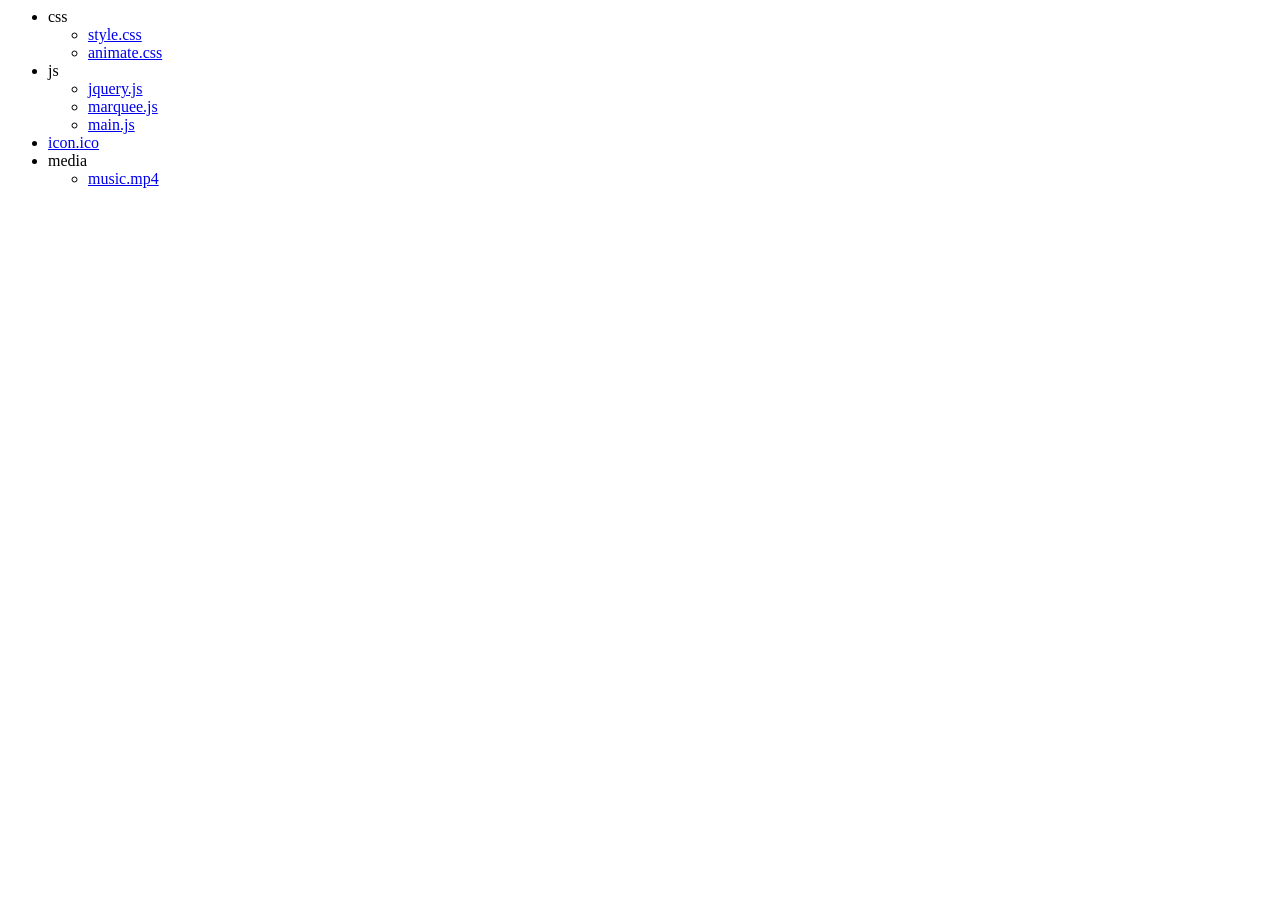
<file: index-wcopy.html>
﻿<html>
<body>
  <ul>
   <li>css
    <ul>
     <li><a href="css\style.css">style.css</a></li>
     <li><a href="css\animate.css">animate.css</a></li>
    </ul>
   </li>
   <li>js
    <ul>
     <li><a href="js\jquery.js">jquery.js</a></li>
     <li><a href="js\marquee.js">marquee.js</a></li>
     <li><a href="js\main.js">main.js</a></li>
    </ul>
   </li>
   <li><a href="icon.ico">icon.ico</a></li>
   <li>media
    <ul>
     <li><a href="media\music.mp4">music.mp4</a></li>
    </ul>
   </li>
  </ul>
</body>
</html>
</file>
